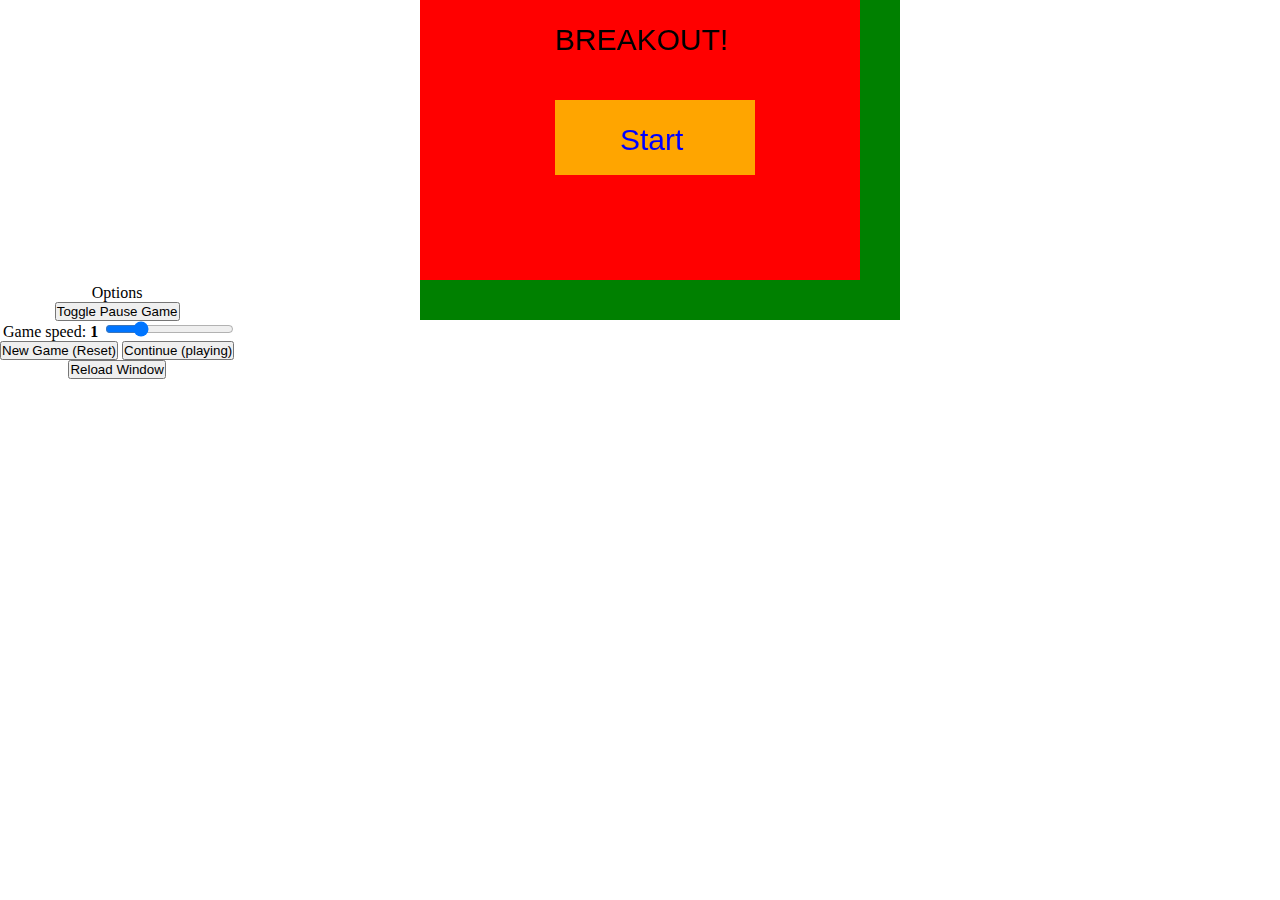
<file: index.html>
<!--
    Name: Brandon Miller
    Class: CPSC 332
    Assignment: HW5
    Date: 11/9/22
    HW5 Starter Code
    Modified from https://github.com/end3r/Gamedev-Canvas-workshop
-->
<!DOCTYPE html>
<html lang="en">

<head>
    <meta charset="utf-8">
    <title>HW5 - BREAKOUT</title>
    <link rel="stylesheet" href="style.css">
    <script src="script.js"></script>
</head>


<body>
    <div id="container">
        <canvas id="myCanvas" width="480" height="320"></canvas>
        <canvas id="menuCanvas" width="440" height="280"></canvas>
    </div>

    <div id="optionsContainer">
        <p>Options</p>
        <button id="pauseButton">Toggle Pause Game</button><br>
        <div>
            <label for="speedSlider" style="width:100px; display:inline-block">
                Game speed: <b id="Scale">1</b> 
            </label>
            <input id="speedSlider" type="range" min="0" max="4" step="0.25" value="1">
        </div>
        <button id="newGame">New Game (Reset)</button>
        <button id="continue">Continue (playing)</button><br>
        <button id="reload">Reload Window</button>

    </div>
</body>

</html>
</file>
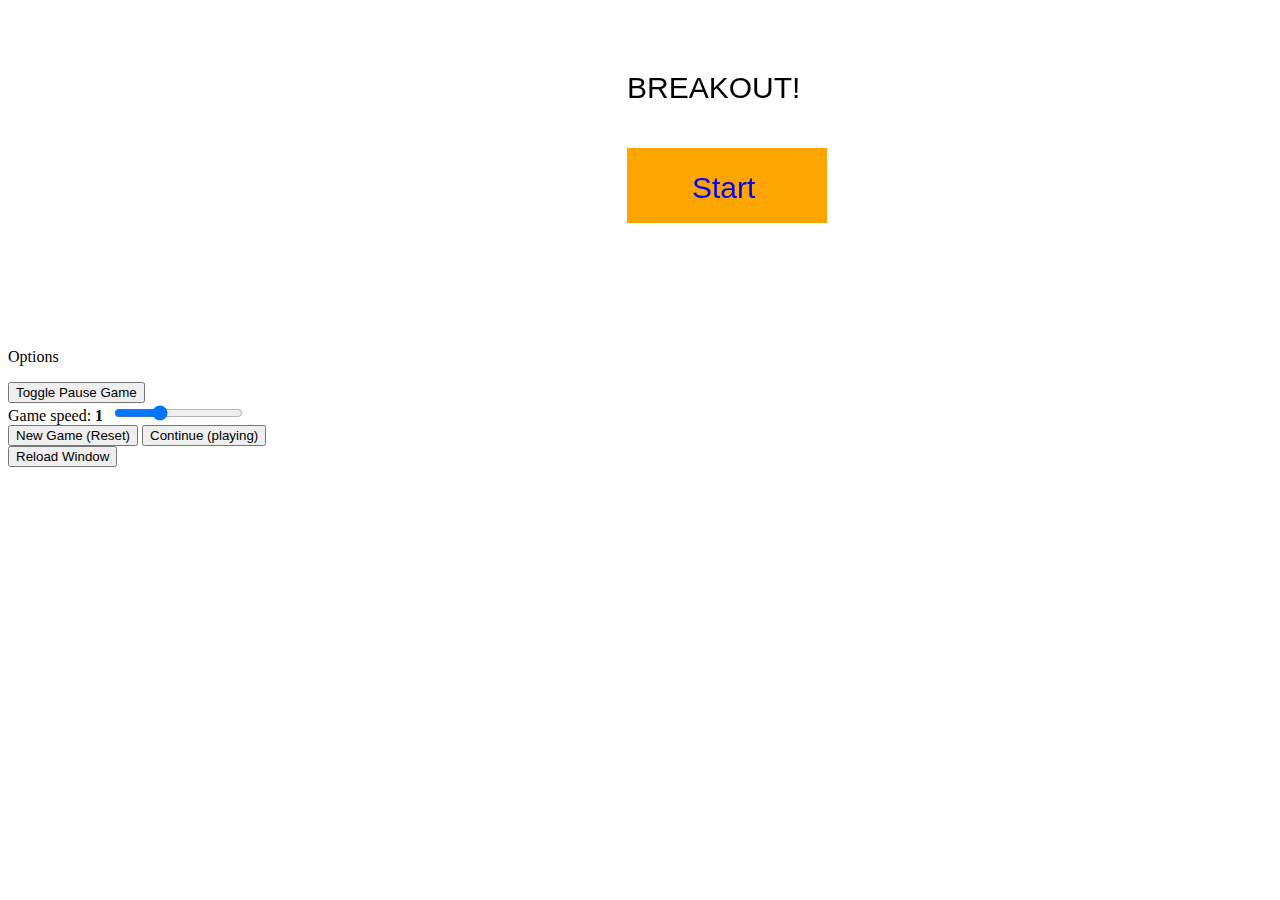
<file: breakout.html>
<!--
    Brandon Miller
    CPSC 332
    HW5
    11/9/22
    HW5 Starter Code
    Modified from https://github.com/end3r/Gamedev-Canvas-workshop
-->
<!DOCTYPE html>
<html lang="en">

<head>
    <meta charset="utf-8" />
    <title>HW5 - BREAKOUT</title>
    <link rel="stlyesheet" href="style.css">
    <script src="script.js"></script>
</head>


<body>
    <div id="container">
        <canvas id="myCanvas" width="480" height="320"></canvas>
        <canvas id="menuCanvas" width="440" height="280"></canvas>
    </div>

    <div id="optionsContainer">
        <p>Options</p>
        <button id="pauseButton">Toggle Pause Game</button><br>
        <div>
            <label for="Slider" style="width:100px; display:inline-block">
                Game speed: <b id="yScale">1</b> 
            </label>
            <input id="speedSlider" type="range" min="0" max="3" step="0.1" value="1">
        </div>
        <button id="newGame">New Game (Reset)</button>
        <button id="continue">Continue (playing)</button><br>
        <button id="reload">Reload Window</button>

    </div>
</body>

</html>
</file>
<file: style.css>
* {
    padding: 0;
    margin: 0;
}


#optionsContainer {
    text-align: center;
    position: absolute;
}

#container {
    text-align: center;
    position: relative;
}

#menuCanvas {
    background-color: red;
    position: relative;
    z-index: 1;
}
#myCanvas {
    background-color: green;
    position: absolute;
    z-index: 0;

}
</file>
